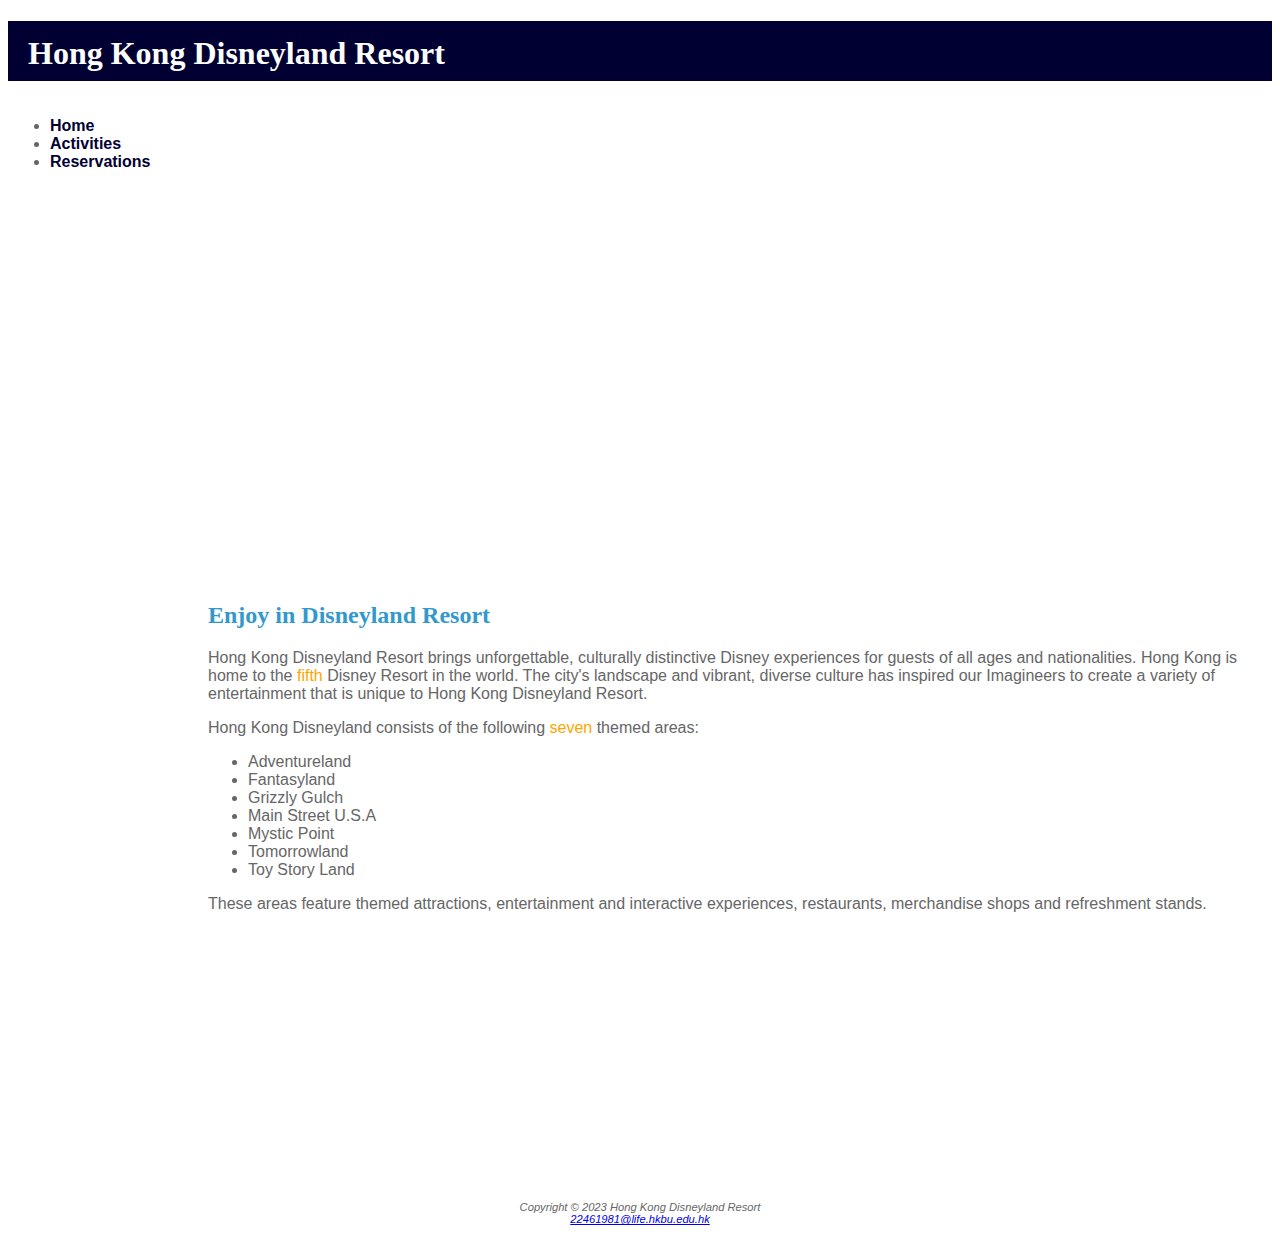
<file: index.html>
<!DOCTYPE html>
<html>
    <head>
        <title>Hong Kong Disneyland Resort</title>
        <link rel="stylesheet" href="style.css">
    </head>

    <body>
        <div id="wrapper"></div>
        <header>
            <h1>Hong Kong Disneyland Resort</h1>
        </header>
        <nav>
            <ul>
                <li><a href="index.html">Home</a></li>
                <li><a href="activities.html">Activities</a></li>
                <li><a href="reservations.html">Reservations</a></li>
            </ul>
        </nav>

        <div id="homepicture"></div>

    <main>
        <h2>Enjoy in Disneyland Resort</h2>
        <p>Hong Kong Disneyland Resort brings unforgettable, culturally distinctive Disney experiences for guests of all ages and nationalities. Hong Kong is home to the <font color="orange"> fifth </font> Disney Resort in the world. The city's landscape and vibrant, diverse culture has inspired our Imagineers to create a variety of entertainment that is unique to Hong Kong Disneyland Resort.</p>
        <p>Hong Kong Disneyland consists of the following <font color="orange"> seven </font> themed areas: </p>
        <ul>
            <li>Adventureland</li>
            <li>Fantasyland</li>
            <li>Grizzly Gulch</li>
            <li>Main Street U.S.A</li>
            <li>Mystic Point</li>
            <li>Tomorrowland</li>
            <li>Toy Story Land</li>
        </ul>
        <p>These areas feature themed attractions, entertainment and interactive experiences, restaurants, merchandise shops and refreshment stands.</p>
       
        <iframe width="424" height="238" src="https://www.youtube.com/embed/YfdfSr-MmZg" title="「迪士尼星夢光影之旅」 現正上映  “Momentous” Nighttime Spectacular has launched | 香港迪士尼樂園 Hong Kong Disneyland" frameborder="0" allow="accelerometer; autoplay; clipboard-write; encrypted-media; gyroscope; picture-in-picture; web-share" allowfullscreen></iframe>

    </main>

        <footer>
            Copyright &copy; 2023 Hong Kong Disneyland Resort<br>
            <a href="mailto:22461981@life.hkbu.edu.hk">22461981@life.hkbu.edu.hk</a>
        </footer>
    </body>
</html>
</file>
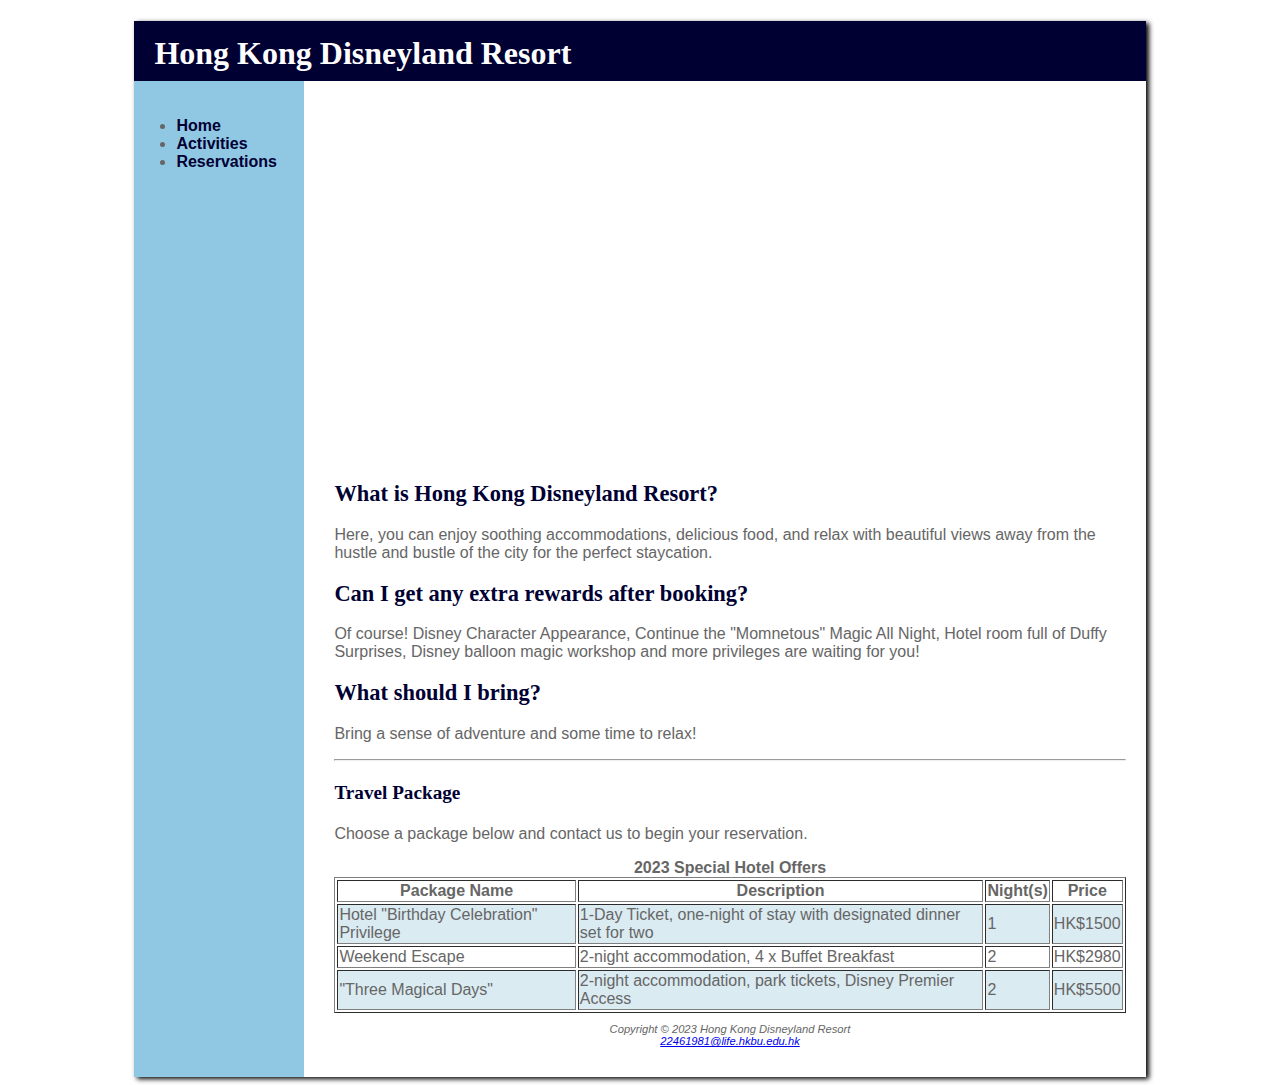
<file: activities.html>
<!DOCTYPE html>
<html>
    <head>
        <link rel="stylesheet" href="style.css">
    </head>

    <body>
        <div id="wrapper">
        <header>
            <h1> Hong Kong Disneyland Resort</h1>
        </header>
    <nav>
        <ul>
            <li><a href="index.html">Home</a></li>
                <li><a href="activities.html">Activities</a></li>
                <li><a href="reservations.html">Reservations</a></li>
            </ul>
    </nav>

    <main>

    <div id="activitiespicture">
    </div>

        <h3><span class="resort">What is Hong Kong Disneyland Resort?</span></h3>
        <p> Here, you can enjoy soothing accommodations, delicious food, and relax with beautiful views away from the hustle and bustle of the city for the perfect staycation. </p>

        <h3><span class="resort">Can I get any extra rewards after booking? </span></h3>
        <p>Of course! Disney Character Appearance, Continue the "Momnetous" Magic All Night, Hotel room full of Duffy Surprises, Disney balloon magic workshop and more privileges are waiting for you!
        </p>

        <h3><span class="resort">What should I bring?</span></h3>
        <p>Bring a sense of adventure and some time to relax! </p>

    <hr>

        <h4><span class="resort">Travel Package</span></h4>
        <p>Choose a package below and contact us to begin your reservation. </p>
    
    <style>
        tr:nth-of-type(even) { 
            background-color: #dbebf2
        }
    </style>

    <table border="1">
        <caption> <b>2023 Special Hotel Offers</b></caption>
        <tr>
            <th>Package Name<br></th>
            <th>Description<br></th>
            <th>Night(s)<br></th>
            <th>Price<br></th>
        </tr>

        <tr>
            <td>Hotel "Birthday Celebration" Privilege</td>
            <td>1-Day Ticket, one-night of stay with designated dinner set for two</td>
            <td>1</td>
            <td>HK$1500</td>
        </tr>

        <tr>
            <td>Weekend Escape</td>
            <td>2-night accommodation, 4 x Buffet Breakfast</td>
            <td>2</td>
            <td>HK$2980</td>
        </tr>

        <tr>
            <td>"Three Magical Days"</td>
            <td>2-night accommodation, park tickets, Disney Premier Access</td>
            <td>2</td>
            <td>HK$5500</td>
        </tr>

    </table>

    <footer>
        Copyright &copy; 2023 Hong Kong Disneyland Resort<br>
        <a href="mailto:22461981@life.hkbu.edu.hk">22461981@life.hkbu.edu.hk</a>
    </footer>

    </main>

    </body>
    
</html>
</file>
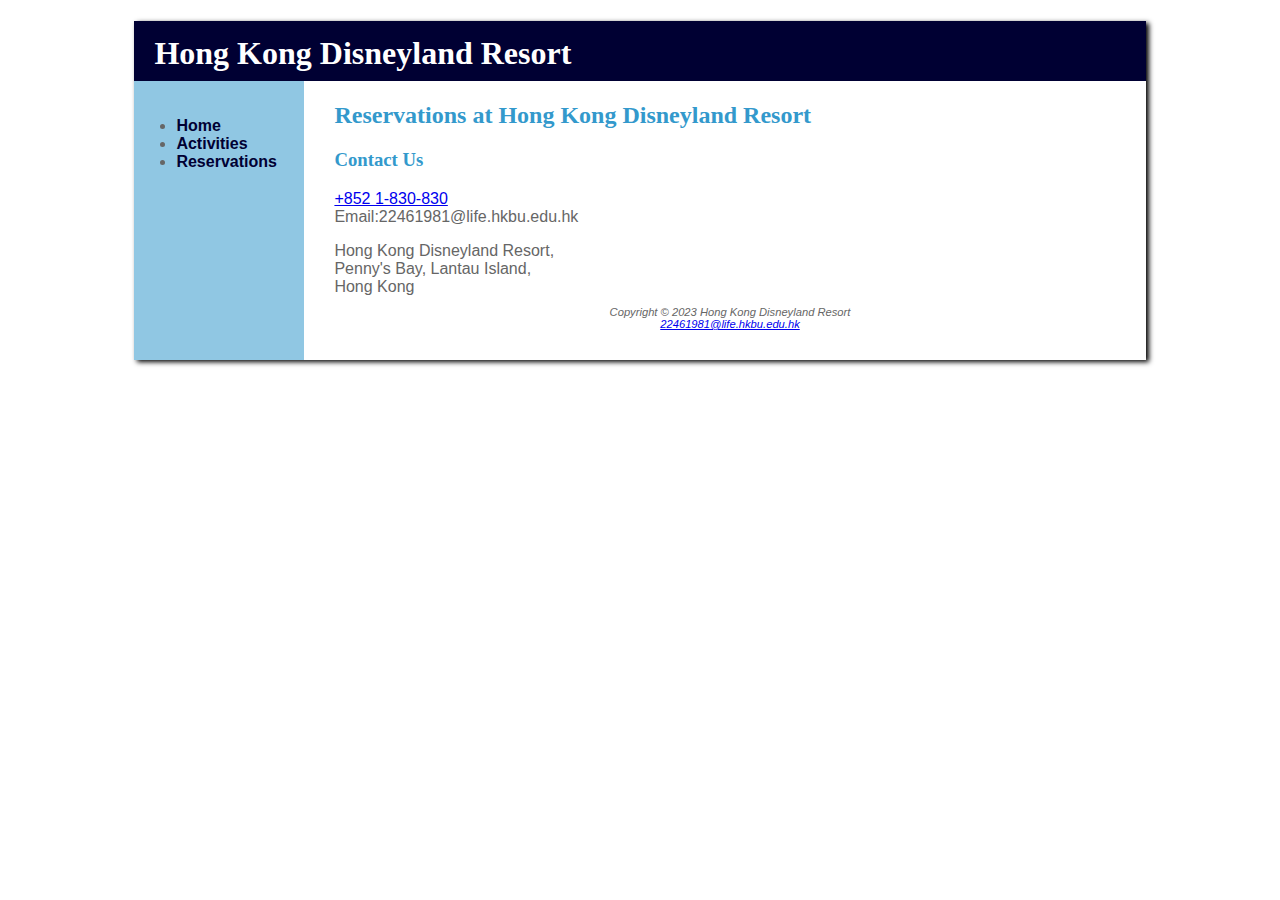
<file: reservations.html>
<!DOCTYPE html>
<html>
    <head>
        <title> Reservations</title>
        <link rel="stylesheet" href="style.css">
    </head>

    <body>
        <div id="wrapper"> 
        <header>
            <h1>Hong Kong Disneyland Resort</h1> 
        </header>

         <nav>
            <ul>
            <li><a href="index.html">Home</a></li>
            <li><a href="activities.html">Activities</a></li> 
            <li><a href="reservations.html">Reservations</a></li>
            </ul>
         </nav>

        <main>
            <h2>Reservations at Hong Kong Disneyland Resort</h2> <h3>Contact Us</h3>
            <p>
            <a id="mobile" href="tel:+852 1-830-830">+852 1-830-830</a> <span id="desktop"></span><br>
            Email:22461981@life.hkbu.edu.hk </p>
            <div class="contact">
                Hong Kong Disneyland Resort,<br> Penny's Bay, Lantau Island,<br>
                Hong Kong<br>
                </div>

    </body>

    <footer>
        Copyright &copy; 2023 Hong Kong Disneyland Resort<br>
        <a href="mailto:22461981@life.hkbu.edu.hk">22461981@life.hkbu.edu.hk</a>
    </footer>

         </main>
    
</html>
</file>
<file: style.css>
header, main, nav, footer { 
    display: block; 
}

body { 
    background-color: #fff;
    color: #666;
    font-family: Verdana, Arial, sans-serif; 
}

#wrapper {
    background-color: #90c7e3; 
    margin-left: auto;
    margin-right: auto;
    min-width: 700px;
    max-width: 1024px;
    width: 80%;
    box-shadow: 3px 2px 5px 0px black;
}

header {
    background-color: #000033; 
    color: #fff;
    text-align: left; 
    font-family: Georgia, serif; height: 60px;
}

h1 {
    line-height: 200%; 
    height: 72px; 
    margin-bottom: 0; 
    padding-left: 20px;
}

nav {
    font-weight: bold; 
    padding: 5px;
    float: left;
    width: 170px;
    padding: 20px 5px 0 2px;
}

nav a {
    text-decoration: none; 
}

    nav a:link { 
    color: #000033;
}

    nav a:visited {
    color: #344873; 
}

    nav a:hover {
    color: #fff;
}

#homepicture {
    height: 500px;
    background-image: url("https://hkcorporate.hongkongdisneyland.com/images/AboutOurCompany/CompanyOverview/corporate_information-hero-00.jpg"); 
    background-size: 100% 100%;
    background-repeat: no-repeat; 
    margin-left: 0px;
}

#activitiespicture{
    height: 380px;
    background-image: url("https://cdn1.parksmedia.wdprapps.disney.com/resize/mwImage/1/1300/544/75/vision-dam/digital/hkdl-platform/hkdl-global-assets/characters/FFFF0397_ver1_LR-40x17.jpg?2021-09-03T07:11:53+00:00"); 
    background-size: 100% 100%;
    background-repeat: no-repeat; 
    margin-left: 0px;
}

main {
    background-color: #fff;
    padding: 1px 20px 20px 30px; 
    margin-left: 170px;
    display: block;
}

h2,h3,h4 {
    color: #3399CC;
    font-family: Georgia, serif; 
}

.resort {
    color: #000033; 
    font-size: 1.2em;
}

footer { 
    background-color: #fff;
    font-size: 0.7em; 
    font-style: italic; 
    text-align: center; 
    padding: 10px; 
    margin-left: 0px;
}
</file>
